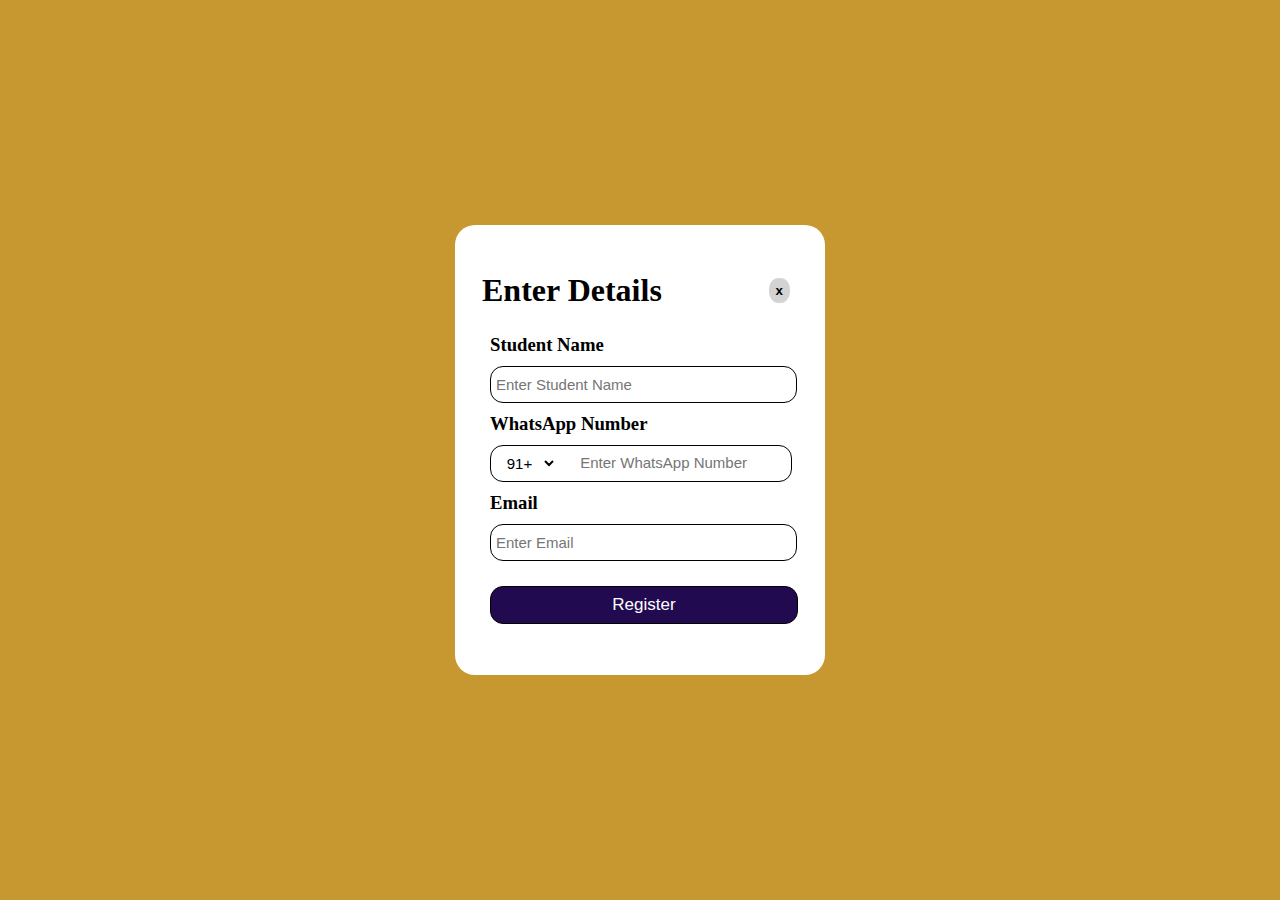
<file: Details/index.html>
<!DOCTYPE html>
<html lang="en">
<head>
    <meta charset="UTF-8">
    <meta name="viewport" content="width=device-width, initial-scale=1.0">
    <title>Customer Details</title>
    <link rel="stylesheet" href="style.css">
</head>
<body>
    <div class="container">
        <div class="main-container">
            <div class="detail">
                <div class="content">
                    <h1>Enter Details</h1>
                </div>
                <div class="button">
                    <button id="close-button">x</button>
                </div>
            </div>
            <div class="inputs">
                <h3>Student Name</h3>
                <input type="text" id="name" name="name"  placeholder="Enter Student Name">
                <h3>WhatsApp Number</h3>
                <div class="whatsapp">
                    <div class="num">
                        <select name="option" id="select">
                            <option value="91+">91+</option>
                            <option value="355+">355+</option>
                            <option value="231+">231+</option>
                            <option value="61+">61+</option>
                            <option value="54+">54+</option>
                            <option value="64+">64+</option>
                            <option value="32+">32+</option>
                            <option value="56+">56+</option>
                            <option value="376+">376+</option>
                            <option value="43+">43+</option>
                        </select>
                    </div>
                    <div class="number">
                        <input type="number" id="phone-number"  maxlength="10" minlength="10" name="number" placeholder="Enter WhatsApp Number" >
                    </div>
                   
                </div>
                <h3>Email</h3>
                <input type="email" name="email" id="email"   placeholder="Enter Email">
            </div>
            <div class="register">
                <button id="btn">Register</button>
            </div>
        </div>
    </div>
    

    <script src="script.js"></script>
</body>
</html>
</file>
<file: Details/style.css>
*{
    margin: 0px;
    padding: 0px;
    color: black
}
body{
    background-color:rgb(199, 151, 48) ;
}
.container{
    display: flex;
    justify-content: center;
    align-items: center;
    width: 100%;
    height: 100vh;
}
.main-container{
    background-color: white;
    color: black;
    display: flex;
    justify-content: center;
    align-content: center;
    border-radius: 20px;
    width: 330px;
    height: 400px;
    flex-direction: column;
    padding: 25px 20px 25px 20px;
}
.detail{
    display: flex;
    align-items: center;
    justify-content: space-between;
}
.content{
    margin: 10px 0px 0px 7px;
}
.button{
    display: flex;
    justify-content: center;
    align-items: center;
    margin: 10px 15px 0px 0px;
}
.button #close-button{
    padding: 5px;
    padding-left: 7px;
    padding-right: 7px;
    font-weight: bold;
    cursor: pointer;
    background-color: lightgrey;
    border: none;
    border-radius: 45%;
}
.inputs{
    margin: 15px;
    padding: 0px;
}
.inputs h3{
    padding: 10px 0px 10px 0px;
}
#name, #email{
    display: flex;
    justify-content: flex-start;
    background-color: transparent;

    align-items: flex-start;
    width: 100%;
    height: 35px;
    font-size: 15px;
    outline: none;
    border: 1px solid black;
    border-radius: 13px;
    padding-left: 5px;
}
.whatsapp{
    display: flex;
    justify-content: space-around;
    align-items: center;
    border: 1px solid black;
    border-radius: 13px;
    width: 100%;
    height: 35px;
}
.whatsapp #select, #phone-number{
    background-color: white;
    outline: none;
    font-size: 15px;
    border: none;
}
.register{
    display: flex;
    justify-content: center;
    align-items: center;
    margin:10px 7px 15px 15px;
}
.register #btn{
    display: flex;
    justify-content:center;
    align-items: center;
    color: white;
    background-color:rgb(34, 10, 80);
    width: 100%;
    height: 38px;
    font-size: 17px;
    outline: none;
    border: 1px solid black;
    border-radius: 13px;
    padding:15px 0px 15px 0px;
    cursor: pointer;
}
</file>
